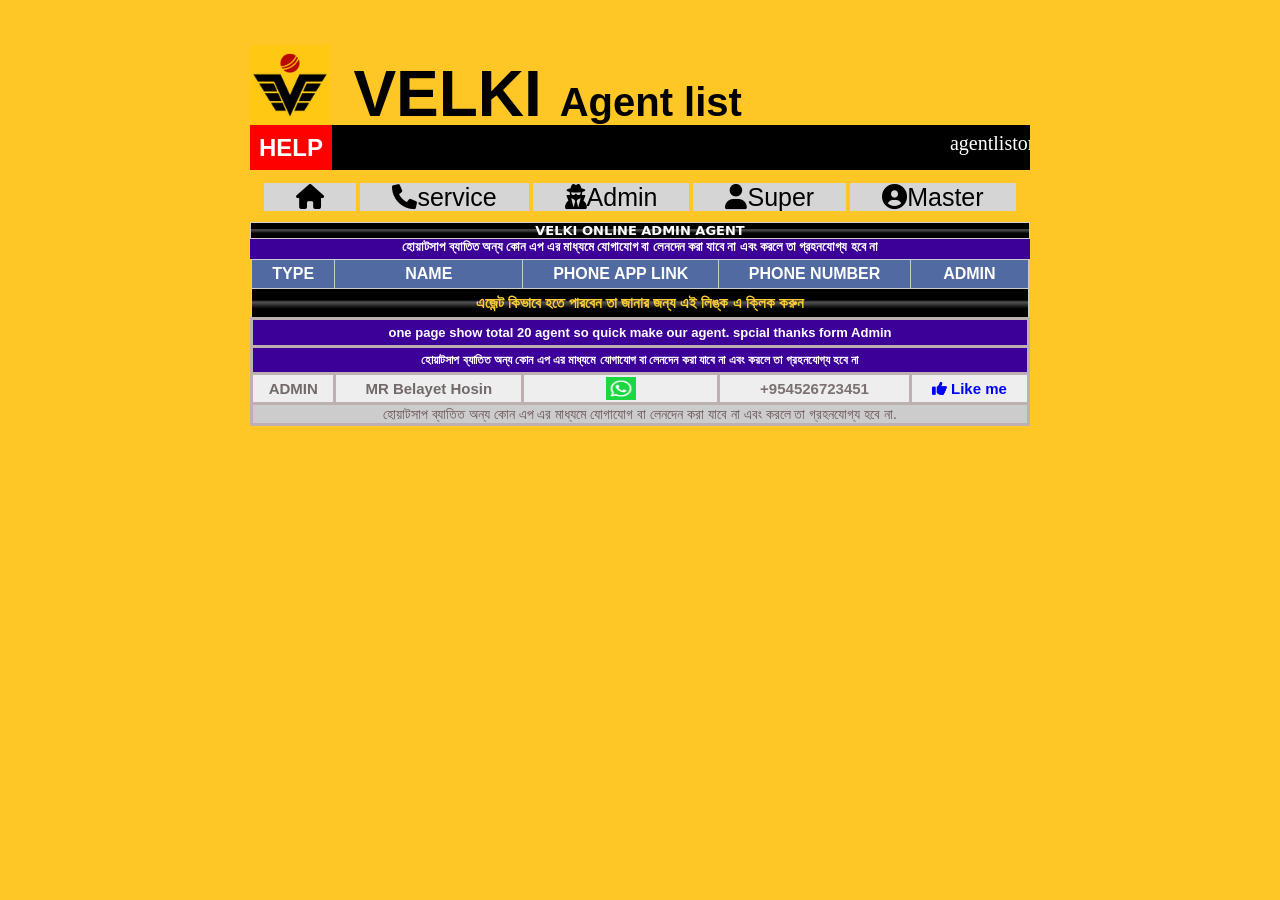
<file: index.html>
<html>

<head>
    <title>
        agentlistonline.com/Admin

    </title>
    <link rel="icon" href="velki.ico" type="image/gif" sizes="16x16">
    <link rel="stylesheet" type="text/css"
        href="https://cdnjs.cloudflare.com/ajax/libs/font-awesome/6.0.0/css/all.min.css">
    <link rel="shortcut icon" type="x-icon" href="icon.png">
    <link rel="stylesheet" href="super.css">
    <style>
        tr:nth-child(even) {
            background-color: red;
        }
    </style>

</head>

<body>
    <div class="container">
        <header>
            <div class="logo"> <img src="velki.ico" alt="velki">
                <h1>VELKI <span>Agent list</span></h1>
            </div>
            <!-- marque logo -->
            <div class="frist">
                <div class="news">
                    <div class="notic">
                        <h2>HELP</h2>
                    </div>
                    <marquee>
                        <p>agentlistonline.com
                            এ আপনাকে স্বাগতম। Velki.pro এর এডমিন এজেন্টর নামে রিপর্ট করতে চাইলে টেবিলে থাকা COMPLAIN
                            লেখা টিতে চাপ দিয়ে সরাসরি WhatsApp এ চলে যান। Velki.pro এর সাথে
                            থাকার জন্য
                            আপনাকে অসংখ ধন্যবাদ </p>
                    </marquee>
                </div>
            </div>
            <div class="kote">
                <div class="buton">
                    <ul>
                        <li><a href="index.html"><i class="fa fa-home" aria-hidden="true"></i></a></li>
                        <li><a href="servic.html"><i class="fa fa-phone" aria-hidden="true"></i>service</a></li>
                        <li><a href="admin.html"><i class="fa fa-user-secret"></i>Admin</a></li>
                        <li><a href="super.html"><i class="fa fa-user" aria-hidden="true"></i>Super</a></li>
                        <li><a href="master.html"><i class="fa fa-user-circle" aria-hidden="true"></i>Master</a></li>
                    </ul>

                </div>
            </div>

            <!-- </header> -->
            <!-- TABILE -->
            <div class="tabl">
                <table class="tb">
                    <caption class="cap-1">VELKI ONLINE ADMIN AGENT </caption>
                    <caption class="cap-2">হোয়াটসাপ ব্যাতিত অন্য কোন এপ এর মাধ্যমে যোগাযোগ বা লেনদেন করা যাবে না এবং
                        করলে তা
                        গ্রহনযোগ্য হবে না</caption>

                    <tr>
                        <th>TYPE</th>
                        <th class="call">NAME</th>
                        <th>PHONE APP LINK</th>
                        <th>PHONE NUMBER</th>
                        <th>ADMIN</th>

                    </tr>
                    <th colspan="7" class="cap-3">
                        <a href="index.html">এজেন্ট কিভাবে হতে পারবেন তা জানার জন্য এই লিঙ্ক এ ক্লিক করুন</a>
                    </th>
                    <tr>
                        <td colspan="7" style="background-color:#3c0099; color:white;font-size: 13px;">
                            <b>one page show total 20 agent so quick make our agent. spcial thanks form Admin </b>
                        </td>
                    </tr>
                    <tr>
                        <td colspan="7" style="background-color:#3c0099; font-size: 12px; color: white;"><b>হোয়াটসাপ
                                ব্যাতিত
                                অন্য কোন এপ এর মাধ্যমে যোগাযোগ বা লেনদেন করা যাবে না এবং করলে তা গ্রহনযোগ্য হবে না</b>
                        </td>
                    </tr>
                    <!-- AGENT 1 -->
                    <tr>
                        <td>ADMIN</td>
                        <td>MR Belayet Hosin</td>
                        <td><a href="https://wa.me/+8801772731991" target="_blank"><img src="sms.png" alt=""></a>
                        </td>
                        <td><a href="https://call.whatsapp.com/video/hYfoKgKfVhjUKHPS63Y0JD"
                                style="color:#7c7171;">+954526723451</a></td>
                        <td><a href="https://wa.me/+8801772731991" style="color:blue;"> <i class="fa fa-thumbs-up" aria-hidden="true"></i> Like me</a></td>

                    </tr>
                    <tr>
                        <td colspan="5" class="worning">
                            <p>হোয়াটসাপ ব্যাতিত অন্য কোন এপ এর মাধ্যমে যোগাযোগ বা লেনদেন করা যাবে না এবং করলে তা
                                গ্রহনযোগ্য হবে না.</p>
                        </td>
                    </tr>

                </table>
            </div>
    </div>
</body>

</html>
</file>
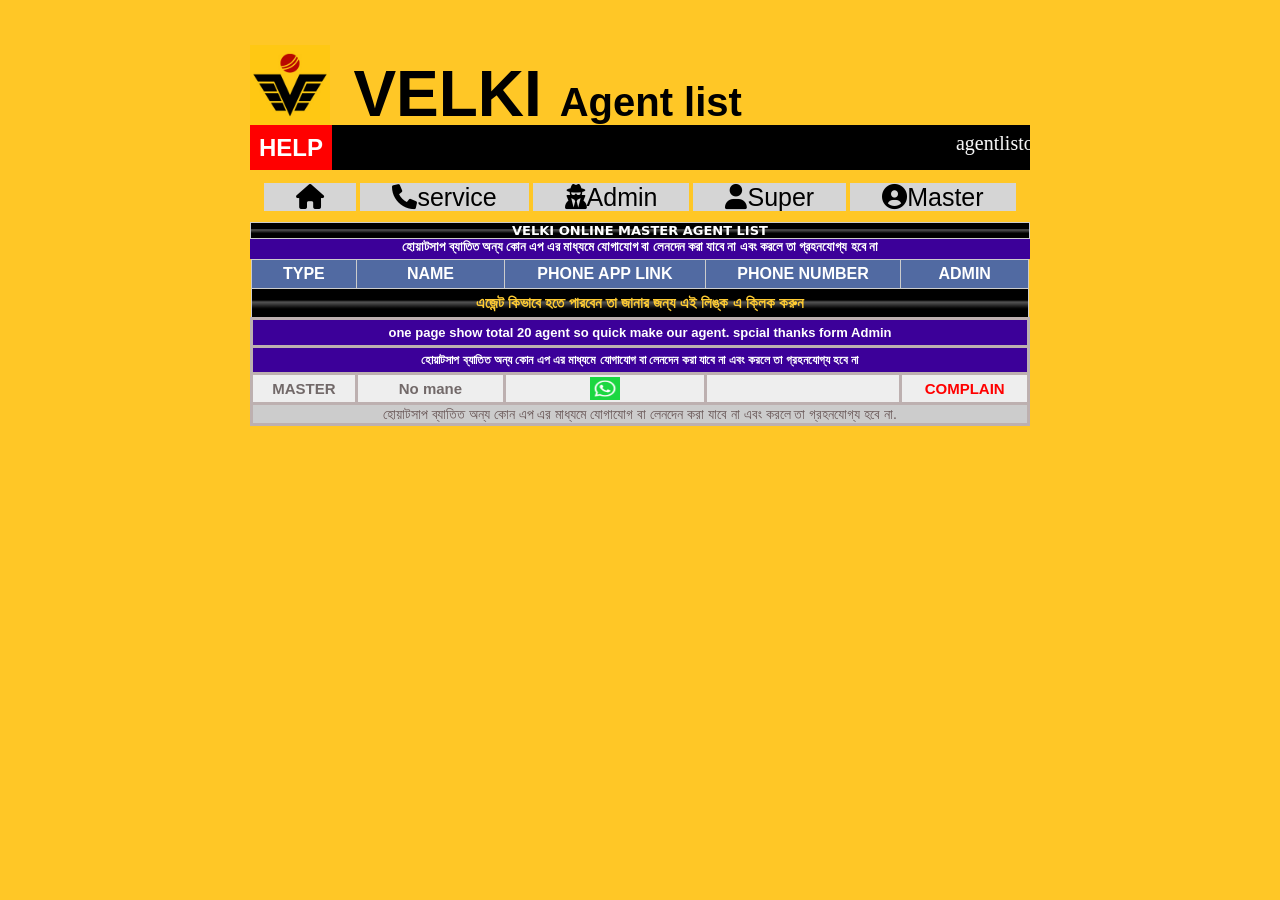
<file: master.html>
<html>

<head>
    <title>
        agentlistonline.com/master/agent

    </title>
    <link rel="icon" href="velki.ico" type="image/gif" sizes="16x16">
    <link rel="stylesheet" type="text/css"
        href="https://cdnjs.cloudflare.com/ajax/libs/font-awesome/6.0.0/css/all.min.css">
    <link rel="shortcut icon" type="x-icon" href="icon.png">
    <link rel="stylesheet" href="super.css">
    <style>
        tr:nth-child(even) {
            background-color: red;
        }
    </style>

</head>

<body>
    <div class="container">
        <header>
            <div class="logo"> <img src="velki.ico" alt="velki">
                <h1>VELKI <span>Agent list</span></h1>
            </div>
            <!-- marque logo -->
            <div class="frist">
                <div class="news">
                    <div class="notic">
                        <h2>HELP</h2>
                    </div>
                    <marquee>
                        <p>agentlistonline.com
                            এ আপনাকে স্বাগতম। Velki.pro এর Master এজেন্ট হতে হলে এডমিন এজেন্টের WhatsApp নাম্বার টিতে যোগাযোগ করুন।
                            অথবা টেবিলে থাকা WhatsApp লগো টিতে চাপ দিয়ে সরাসরি WhatsApp এ চলে যান। Velki.pro এর সাথে
                            থাকার জন্য
                            আপনাকে অসংখ ধন্যবাদ </p>
                    </marquee>
                </div>
            </div>
            <div class="kote">
                <div class="buton">
                    <ul>
                        <li><a href="index.html"><i class="fa fa-home" aria-hidden="true"></i></a></li>
                        <li><a href="servic.html"><i class="fa fa-phone" aria-hidden="true"></i>service</a></li>
                        <li><a href="admin.html"><i class="fa fa-user-secret"></i>Admin</a></li>
                        <li><a href="super.html"><i class="fa fa-user" aria-hidden="true"></i>Super</a></li>
                        <li><a href="master.html"><i class="fa fa-user-circle" aria-hidden="true"></i>Master</a></li>
                    </ul>

                </div>
            </div>

            <!-- </header> -->
            <!-- TABILE -->
            <div class="tabl">
                <table class="tb">
                    <caption class="cap-1">VELKI ONLINE MASTER AGENT LIST</caption>
                    <caption class="cap-2">হোয়াটসাপ ব্যাতিত অন্য কোন এপ এর মাধ্যমে যোগাযোগ বা লেনদেন করা যাবে না এবং
                        করলে তা
                        গ্রহনযোগ্য হবে না</caption>

                    <tr>
                        <th>TYPE</th>
                        <th class="call">NAME</th>
                        <th>PHONE APP LINK</th>
                        <th>PHONE NUMBER</th>
                        <th>ADMIN</th>

                    </tr>
                    <th colspan="7" class="cap-3">
                        <a href="index.html">এজেন্ট কিভাবে হতে পারবেন তা জানার জন্য এই লিঙ্ক এ ক্লিক করুন</a>
                    </th>
                    <tr>
                        <td colspan="7" style="background-color:#3c0099; color:white;font-size: 13px;">
                            <b>one page show total 20 agent so quick make our agent. spcial thanks form Admin </b>
                        </td>
                    </tr>
                    <tr>
                        <td colspan="7" style="background-color:#3c0099; font-size: 12px; color: white;"><b>হোয়াটসাপ
                                ব্যাতিত
                                অন্য কোন এপ এর মাধ্যমে যোগাযোগ বা লেনদেন করা যাবে না এবং করলে তা গ্রহনযোগ্য হবে না</b>
                        </td>
                    </tr>
                    <!-- AGENT 1 -->
                    <tr>
                        <td>MASTER</td>
                        <td>No mane</td>
                        <td><a href="https://wa.me/qr/ZJ7EVOCAB2F4E1" target="_blank"><img src="sms.png" alt=""></a>
                        </td>
                        <td><a href="#" style="color:#7c7171;"></a></td>
                        <td><a href="https://wa.me/+8801772731991" style="color:red;">COMPLAIN</a></td>

                    </tr>
                    <tr>
                        <td colspan="5" class="worning">
                            <p>হোয়াটসাপ ব্যাতিত অন্য কোন এপ এর মাধ্যমে যোগাযোগ বা লেনদেন করা যাবে না এবং করলে তা
                                গ্রহনযোগ্য হবে না.</p>
                        </td>
                    </tr>

                </table>
            </div>
    </div>
</body>

</html>
</file>
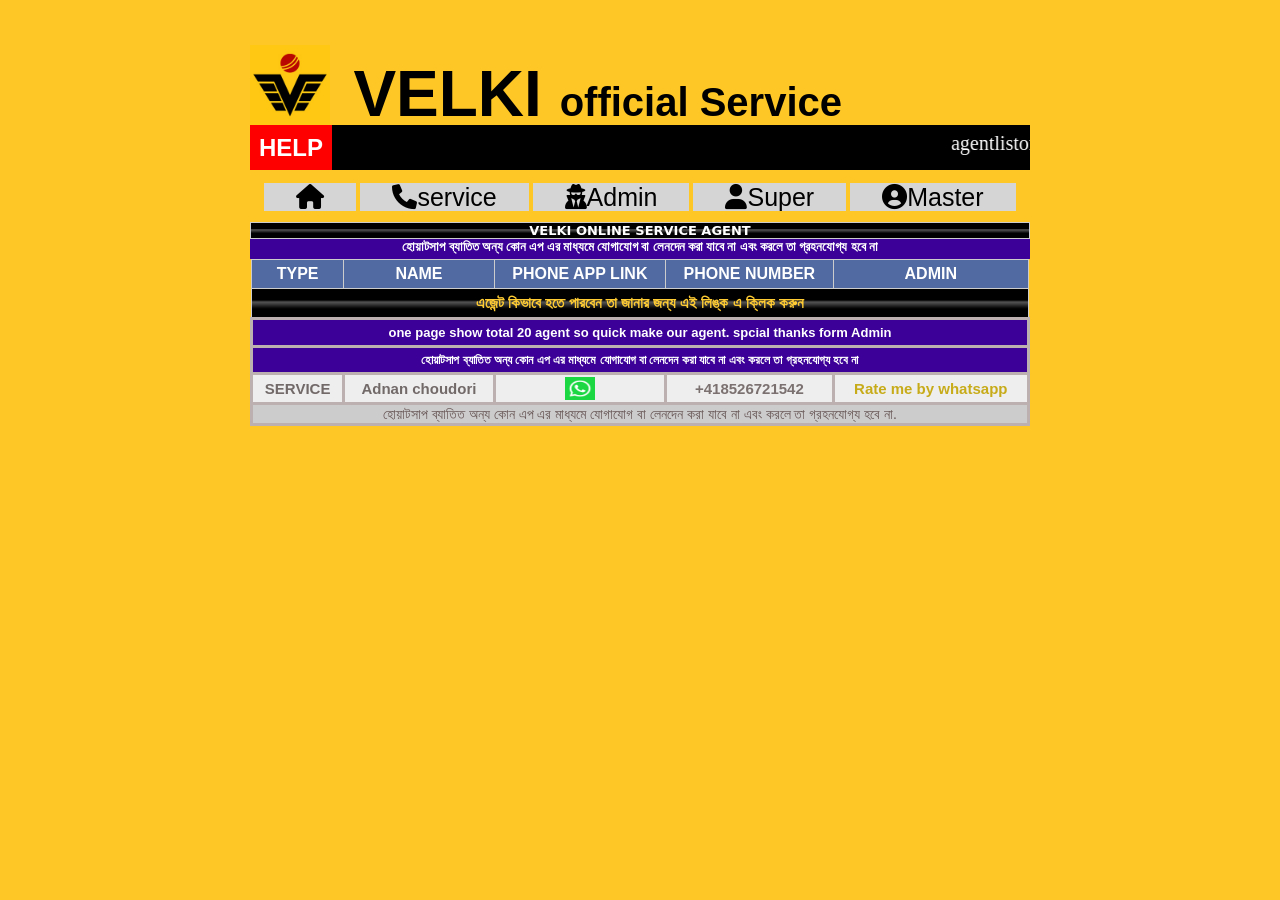
<file: servic.html>
<html>

<head>
    <title>
        agentlistonline.com/official/service

    </title>
    <link rel="icon" href="velki.ico" type="image/gif" sizes="16x16">
    <link rel="stylesheet" type="text/css"
        href="https://cdnjs.cloudflare.com/ajax/libs/font-awesome/6.0.0/css/all.min.css">
    <link rel="shortcut icon" type="x-icon" href="icon.png">
    <link rel="stylesheet" href="super.css">
    <style>
        tr:nth-child(even) {
            background-color: red;
        }
    </style>

</head>

<body>
    <div class="container">
        <header>
            <div class="logo"> <img src="velki.ico" alt="velki">
                <h1>VELKI <span>official Service</span></h1>
            </div>
            <!-- marque logo -->
            <div class="frist">
                <div class="news">
                    <div class="notic">
                        <h2>HELP</h2>
                    </div>
                    <marquee>
                        <p>agentlistonline.com
                            এ আপনাকে স্বাগতম। আপনার কোন রকম সাহায়্যর প্রয়োজন হলে টেবিলে থাকা WhatsApp নাম্বার টিতে
                            যোগাযোগ করুন অথবা ইমেইলে করুন juyelcomputer3@gmail.com ।সাথে থাকার জন্য আপনাকে অসংখ
                            ধন্যবাদ </p>
                    </marquee>
                </div>
            </div>
            <div class="kote">
                <div class="buton">
                    <ul>
                        <li><a href="index.html"><i class="fa fa-home" aria-hidden="true"></i></a></li>
                        <li><a href="servic.html"><i class="fa fa-phone" aria-hidden="true"></i>service</a></li>
                        <li><a href="admin.html"><i class="fa fa-user-secret"></i>Admin</a></li>
                        <li><a href="super.html"><i class="fa fa-user" aria-hidden="true"></i>Super</a></li>
                        <li><a href="master.html"><i class="fa fa-user-circle" aria-hidden="true"></i>Master</a></li>
                    </ul>

                </div>
            </div>

            <!-- </header> -->
            <!-- TABILE -->
            <div class="tabl">
                <table class="tb">
                    <caption class="cap-1">VELKI ONLINE SERVICE AGENT</caption>
                    <caption class="cap-2">হোয়াটসাপ ব্যাতিত অন্য কোন এপ এর মাধ্যমে যোগাযোগ বা লেনদেন করা যাবে না এবং
                        করলে তা
                        গ্রহনযোগ্য হবে না</caption>

                    <tr>
                        <th>TYPE</th>
                        <th class="call">NAME</th>
                        <th>PHONE APP LINK</th>
                        <th>PHONE NUMBER</th>
                        <th>ADMIN</th>

                    </tr>
                    <th colspan="7" class="cap-3">
                        <a href="index.html">এজেন্ট কিভাবে হতে পারবেন তা জানার জন্য এই লিঙ্ক এ ক্লিক করুন</a>
                    </th>
                    <tr>
                        <td colspan="7" style="background-color:#3c0099; color:white;font-size: 13px;">
                            <b>one page show total 20 agent so quick make our agent. spcial thanks form Admin </b>
                        </td>
                    </tr>
                    <tr>
                        <td colspan="7" style="background-color:#3c0099; font-size: 12px; color: white;"><b>হোয়াটসাপ
                                ব্যাতিত
                                অন্য কোন এপ এর মাধ্যমে যোগাযোগ বা লেনদেন করা যাবে না এবং করলে তা গ্রহনযোগ্য হবে না</b>
                        </td>
                    </tr>
                    <!-- AGENT 1 -->
                    <tr>
                        <td>SERVICE</td>
                        <td>Adnan choudori</td>
                        <td><a href="https://wa.me/+8801772731991" target="_blank"><img src="sms.png" alt=""></a>
                        </td>
                        <td><a href="https://call.whatsapp.com/video/hYfoKgKfVhjUKHPS63Y0JD" style="color:#7c7171;">+418526721542</a></td>
                        <td><a href="https://wa.me/+8801772731991" style="color:#c7ab19;">Rate me by whatsapp</a></td>

                    </tr>
                    <tr>
                        <td colspan="5" class="worning">
                            <p>হোয়াটসাপ ব্যাতিত অন্য কোন এপ এর মাধ্যমে যোগাযোগ বা লেনদেন করা যাবে না এবং করলে তা
                                গ্রহনযোগ্য হবে না.</p>
                        </td>
                    </tr>

                </table>
            </div>
    </div>
</body>

</html>
</file>
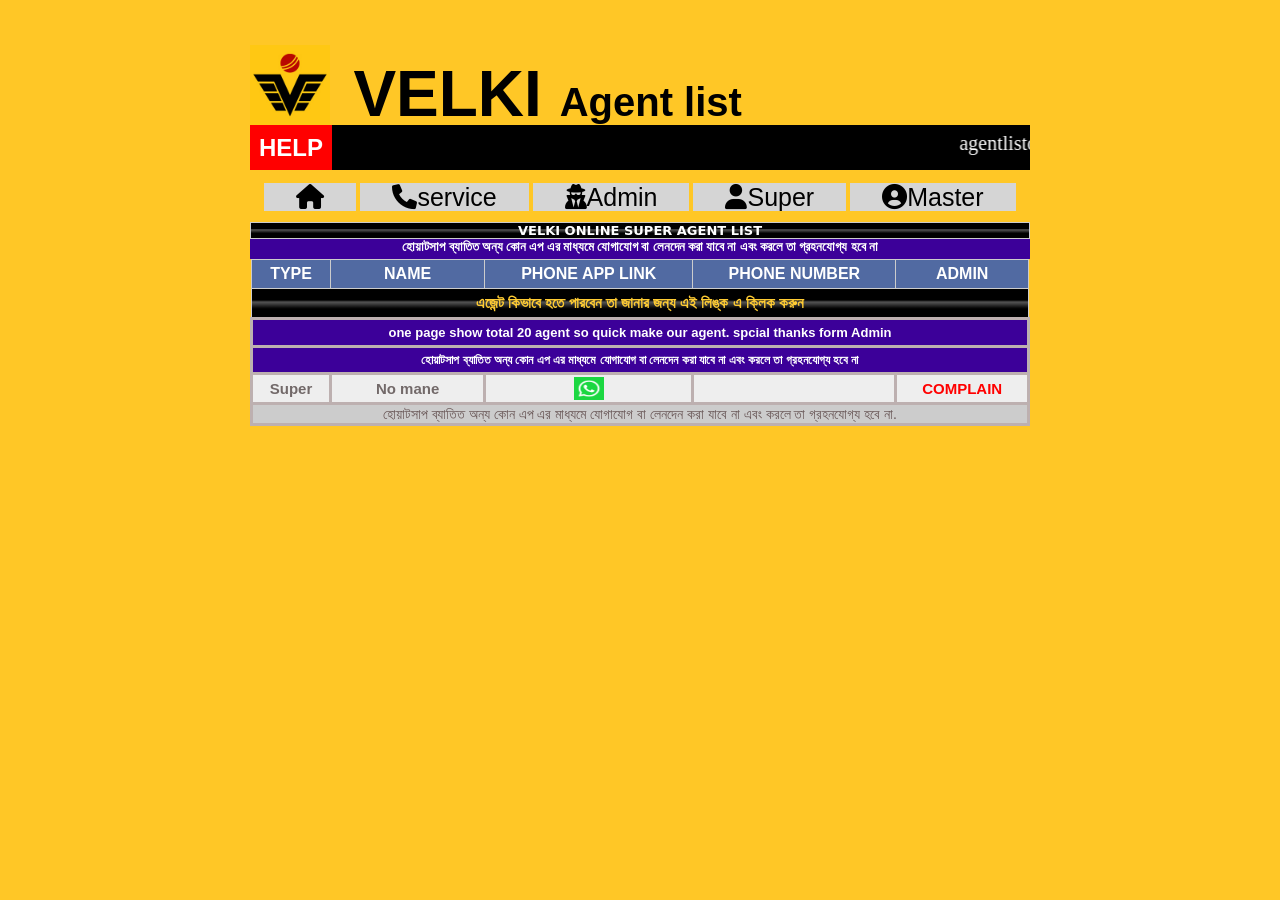
<file: super.html>
<html>

<head>
    <title>
        agentlistonline.com//Super/agent/list

    </title>
    <link rel="icon" href="velki.ico" type="image/gif" sizes="16x16">
    <link rel="stylesheet" type="text/css"
        href="https://cdnjs.cloudflare.com/ajax/libs/font-awesome/6.0.0/css/all.min.css">
    <link rel="shortcut icon" type="x-icon" href="icon.png">
    <link rel="stylesheet" href="super.css">
    <style>
        tr:nth-child(even) {
            background-color: red;
        }
    </style>

</head>

<body>
    <div class="container">
        <header>
            <div class="logo"> <img src="velki.ico" alt="velki">
                <h1>VELKI <span>Agent list</span></h1>
            </div>
            <!-- marque logo -->
            <div class="frist">
                <div class="news">
                    <div class="notic">
                        <h2>HELP</h2>
                    </div>
                    <marquee>
                        <p>agentlistonline.com
                            এ আপনাকে স্বাগতম। Velki.pro এ সুপার এজেন্ট হতে হলে এডমিন এজেন্টের WhatsApp নাম্বার টিতে যোগাযোগ করুন।
                            অথবা টেবিলে থাকা WhatsApp লগো টিতে চাপ দিয়ে সরাসরি WhatsApp এ চলে যান। Velki.pro এর সাথে
                            থাকার জন্য
                            আপনাকে অসংখ ধন্যবাদ </p>
                    </marquee>
                </div>
            </div>
            <div class="kote">
                <div class="buton">
                    <ul>
                        <li><a href="index.html"><i class="fa fa-home" aria-hidden="true"></i></a></li>
                        <li><a href="servic.html"><i class="fa fa-phone" aria-hidden="true"></i>service</a></li>
                        <li><a href="admin.html"><i class="fa fa-user-secret"></i>Admin</a></li>
                        <li><a href="super.html"><i class="fa fa-user" aria-hidden="true"></i>Super</a></li>
                        <li><a href="master.html"><i class="fa fa-user-circle" aria-hidden="true"></i>Master</a></li>
                    </ul>

                </div>
            </div>

            <!-- </header> -->
            <!-- TABILE -->
            <div class="tabl">
                <table class="tb">
                    <caption class="cap-1">VELKI ONLINE SUPER AGENT LIST </caption>
                    <caption class="cap-2">হোয়াটসাপ ব্যাতিত অন্য কোন এপ এর মাধ্যমে যোগাযোগ বা লেনদেন করা যাবে না এবং
                        করলে তা
                        গ্রহনযোগ্য হবে না</caption>

                    <tr>
                        <th>TYPE</th>
                        <th class="call">NAME</th>
                        <th>PHONE APP LINK</th>
                        <th>PHONE NUMBER</th>
                        <th>ADMIN</th>

                    </tr>
                    <th colspan="7" class="cap-3">
                        <a href="index.html">এজেন্ট কিভাবে হতে পারবেন তা জানার জন্য এই লিঙ্ক এ ক্লিক করুন</a>
                    </th>
                    <tr>
                        <td colspan="7" style="background-color:#3c0099; color:white;font-size: 13px;">
                            <b>one page show total 20 agent so quick make our agent. spcial thanks form Admin </b>
                        </td>
                    </tr>
                    <tr>
                        <td colspan="7" style="background-color:#3c0099; font-size: 12px; color: white;"><b>হোয়াটসাপ
                                ব্যাতিত
                                অন্য কোন এপ এর মাধ্যমে যোগাযোগ বা লেনদেন করা যাবে না এবং করলে তা গ্রহনযোগ্য হবে না</b>
                        </td>
                    </tr>
                    <!-- AGENT 1 -->
                    <tr>
                        <td>Super</td>
                        <td>No mane</td>
                        <td><a href="https://wa.me/qr/ZJ7EVOCAB2F4E1" target="_blank"><img src="sms.png" alt=""></a>
                        </td>
                        <td><a href="#" style="color:#7c7171;"></a></td>
                        <td><a href="https://wa.me/+8801772731991" style="color:red;">COMPLAIN</a></td>

                    </tr>
                    <tr>
                        <td colspan="5" class="worning">
                            <p>হোয়াটসাপ ব্যাতিত অন্য কোন এপ এর মাধ্যমে যোগাযোগ বা লেনদেন করা যাবে না এবং করলে তা
                                গ্রহনযোগ্য হবে না.</p>
                        </td>
                    </tr>

                </table>
            </div>
    </div>
</body>

</html>
</file>
<file: super.css>
*{
    margin:0;
    padding:0;
}
body{
    background-color:#ffc726;  
   
}
 
.container{
    position: relative;
    top: 5%;
    width: 780px;
    margin: auto;
}
.dev{
    
        /*margin-left: 152px;*/
        display:flex;
}
.logo{
    display: flex;
}
.logo h1{
    font-size: 4em;
    font-family: sans-serif;
    position: relative;
    top: 12px;
    left: 3%;
}
.logo span{
    font-size: 40px;
}
.logo img{
  position: relative;
  height: 80px;
  width: 80px;
  left:0%;
}
.frist{
    display: flex;
    justify-content: center;
} 
.news{
   height:45px;
   width: 790px;
   background-color:#000000;
   display: flex;
   

}
.notic{
    float: left;
    background-color: red;
   padding: 9px;
}
p{
    text-align: center;
    margin-top: 7px;
    font-size: 25px;
    color: white;
}
.kote{
    display: flex;
	justify-content: center;
}
.buton{
	margin-top: 5px;
   width: 791px;
}
ul{
   text-align: center;
   list-style-type: none;
   float:none;
}

ul li {
    display: inline-block;
    padding: 0px;
    padding-inline: 0px;
    
}
ul li a{
    text-decoration:none;
    padding: 0px 32px;
    text-align: center;
    border:0px solid #1bbda6;
    font-size: 25px;
    color:rgb(0, 0, 0); 
    transition: all 1.20s; 
    background-color: #d5d5d5;
    font-family: lucida sans unicode,lucida grande,sans-serif; 
}
ul li a:hover{
    background-color: black;
    color: rgb(255, 255, 255);
    transform:rotateX(360deg);
}

.frist {
    display: flex;
    margin-bottom: 8px;
}

.news {
    height: 45px;
    width: 790px;
    background-color: #000000;
    display: flex;


}

.notic h2 {
    font-family: sans-serif;
     color: white;
}

p {
    text-align: center;
    margin-top: 7px;
    font-size: 20px;
    color: white;
}
.tabl{
 margin-top: 10px;
}
.tb{
  width: 780px;
  border-collapse: collapse;
}
.tb .cap-1{
    font-size: 13px;
    color: #fff;
    font-weight:bold;
    font-family: system-ui;
    border: 1px solid #ccc;
    /* Permalink - use to edit and share this gradient: https://colorzilla.com/gradient-editor/#000000+38,000000+38,565656+45,000000+68 */
background: #000000; /* Old browsers */
background: -moz-linear-gradient(top,  #000000 38%, #000000 38%, #565656 45%, #000000 68%); /* FF3.6-15 */
background: -webkit-linear-gradient(top,  #000000 38%,#000000 38%,#565656 45%,#000000 68%); /* Chrome10-25,Safari5.1-6 */
background: linear-gradient(to bottom,  #000000 38%,#000000 38%,#565656 45%,#000000 68%); /* W3C, IE10+, FF16+, Chrome26+, Opera12+, Safari7+ */
filter: progid:DXImageTransform.Microsoft.gradient( startColorstr='#000000', endColorstr='#000000',GradientType=0 ); /* IE6-9 */

}
.cap-2{
    background-color: #3c0099;
    height: 20px;
    color: #fff;
    font-weight: 700;
    text-align: center;
    font-size: 14px;
    font-size: 13px;
}


th{

    border: 1px solid #ccc;
    background-color: #516aa2;
    padding:5px;
    color: #ffffff;
   font-family: lucida sans unicode,lucida grande,sans-serif;
}
.cap-3{
	
 /* Permalink - use to edit and share this gradient: https://colorzilla.com/gradient-editor/#000000+38,000000+38,565656+45,000000+68 */
background: #000000; /* Old browsers */
background: -moz-linear-gradient(top,  #000000 38%, #000000 38%, #565656 45%, #000000 68%); /* FF3.6-15 */
background: -webkit-linear-gradient(top,  #000000 38%,#000000 38%,#565656 45%,#000000 68%); /* Chrome10-25,Safari5.1-6 */
background: linear-gradient(to bottom,  #000000 38%,#000000 38%,#565656 45%,#000000 68%); /* W3C, IE10+, FF16+, Chrome26+, Opera12+, Safari7+ */
filter: progid:DXImageTransform.Microsoft.gradient( startColorstr='#000000', endColorstr='#000000',GradientType=0 ); /* IE6-9 */
}
.cap-3 a{
	text-decoration: none;
	font-weight: 700;
	font-size: 15;
	color: #fc3;
	height: 22px;
	margin-top: 0px;
}
.tb tr th.call{
    padding-inline: 30px;

}
.tb tr th.div-4{
	height: 20px;
	background-color: red;

}
td{
    border: 3px solid #bdb0b0;
    padding:5px;
    background-color:#eee;
    text-align: center;
    font-size: 15px;
    font-weight: bold;
    color:#726969 ;
   font-family: lucida unicode,lucida grande,sans-serif;
}
tr:nth-child(even){
	background-color: red;
}
.tb tr td a{
    text-decoration:none;
}
.tb tr td span{
    font-size: 10px;
}
.tb tr td a img{
    margin: -5;
    height:23px;
    width: 30px;
}
.tb tr.cap-5{
   background-color: red;
}
tr>.worning{
    background-color: #ccc;
    padding: 0%;
}
tr td p{
    font-size: 14px;
    color: #685656;
    margin-top:1px;
    font-weight: 400;
}
</file>
